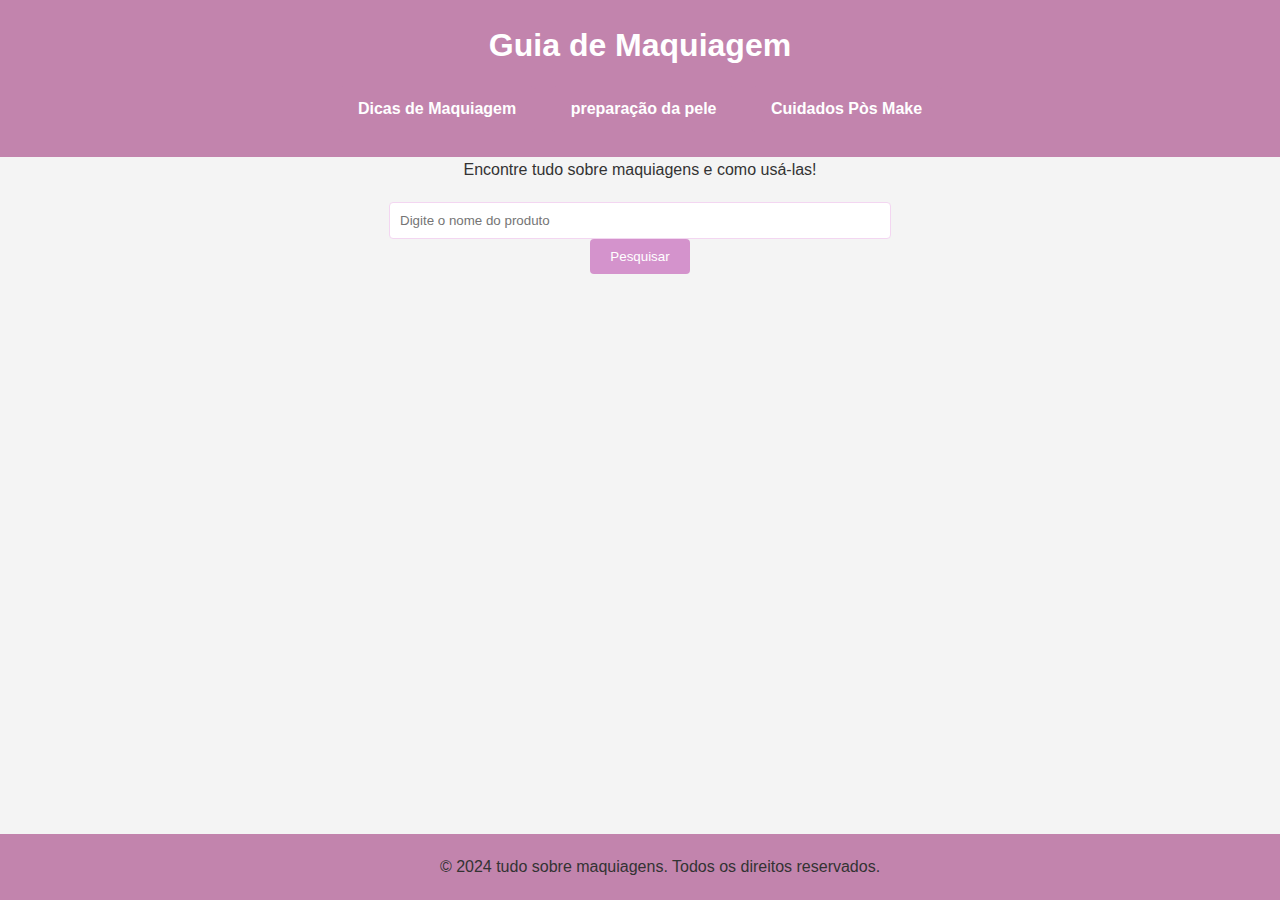
<file: index.html>
<!DOCTYPE html>
<html lang="pt-br">
<head>
    <meta charset="UTF-8">
    <meta name="viewport" content="width=device-width, initial-scale=1.0">
    <title>Guia de Maquiagem</title>
    <link rel="stylesheet" href="style.css">
</head>
<body>
    <header>
        <h1>Guia de Maquiagem</h1>

        <div class="main-nav">

            <div class="header-links">
                <a href="dicas.html">Dicas de Maquiagem</a>
                <a href="preparaçãoPele.html">preparação da pele</a>
              <a href="pelePosMake.html">Cuidados Pòs Make</a>
            </div>

          
        </div>
    </header>

    <main>
        
        <p>Encontre tudo sobre maquiagens e como usá-las!</p>
        <div class="search-box">
            <input type="text" id="search-input" placeholder="Digite o nome do produto">
            <button onclick="searchProduct()">Pesquisar</button>
        </div>
        <div id="results" class="results"></div>
    </main>


    <footer>
        <nav>
            </nav>
        <p>&copy; 2024  tudo sobre maquiagens. Todos os direitos reservados.</p>
    </footer>
    
    <script src="dados.js"></script>
    <script src="app.js"></script>
</body>
</html>
</file>
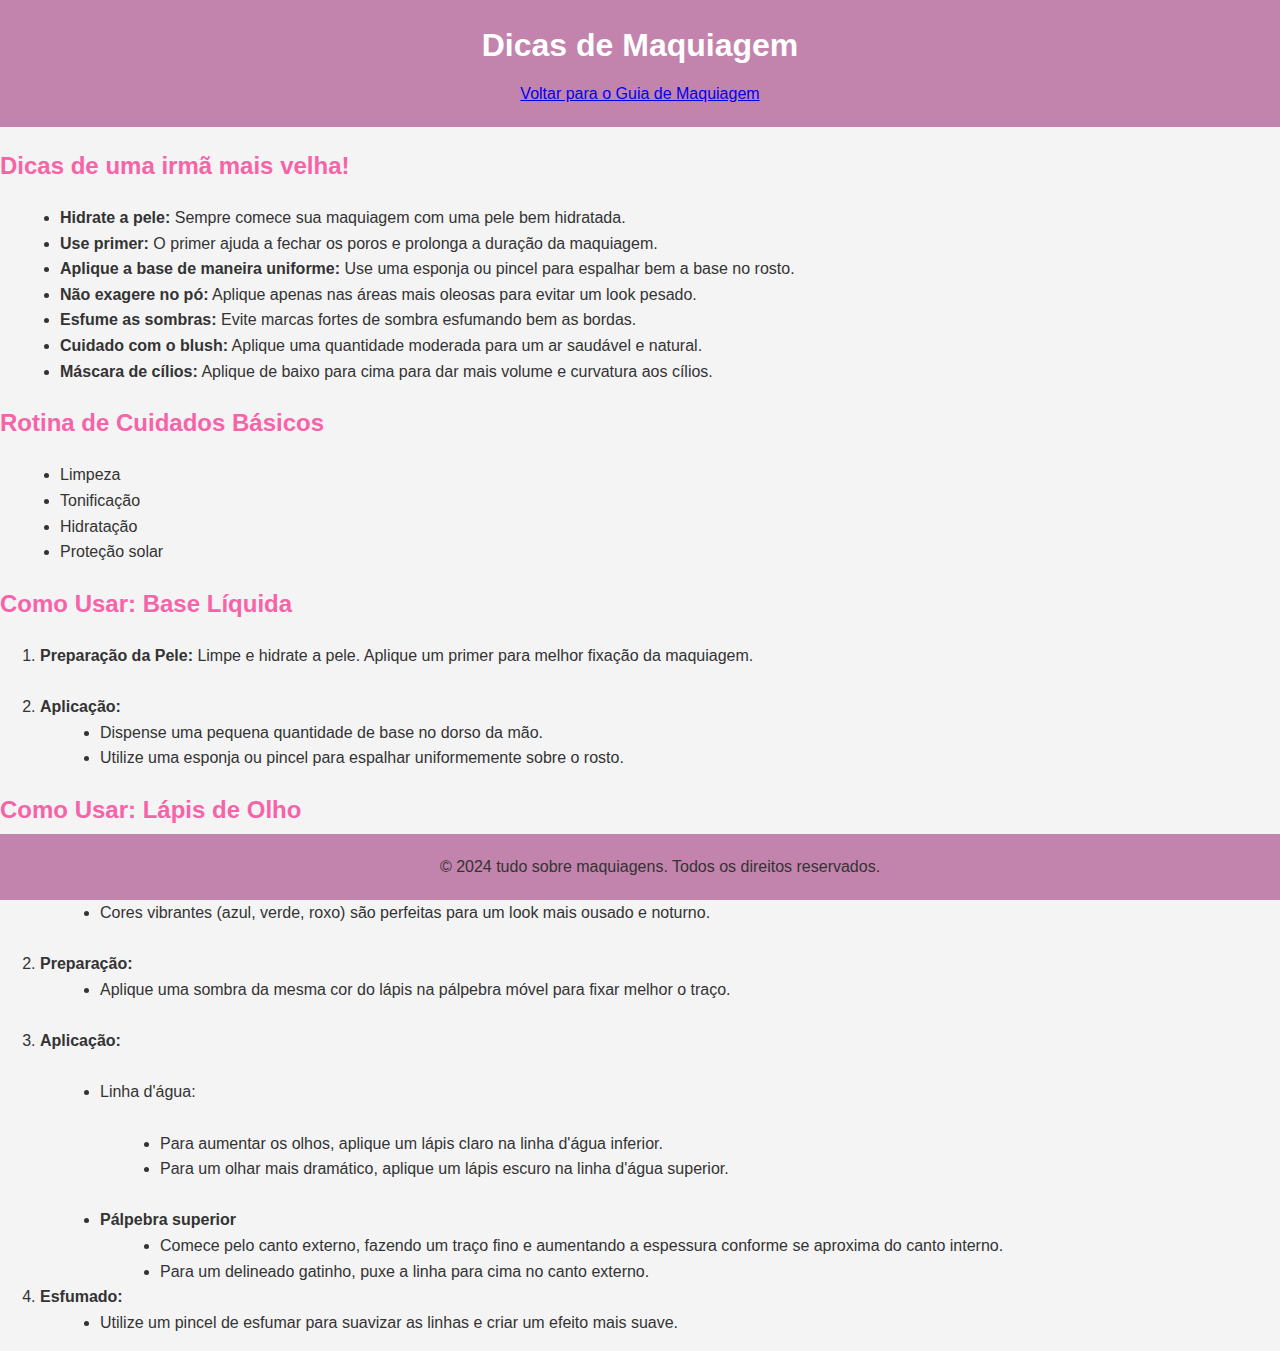
<file: dicas.html>
<!DOCTYPE html>
<html lang="pt-br">
<head>
    <meta charset="UTF-8">
    <meta name="viewport" content="width=device-width, initial-scale=1.0">
    <title>Dicas de Maquiagem</title>
    <link rel="stylesheet" href="style.css">
</head>
<body>
    <header>
        <h1>Dicas de Maquiagem</h1>
        <a href="index.html">Voltar para o Guia de Maquiagem</a>
               <!-- Link para voltar à página principal -->
    </header>

    <main>
        <section>
            <h2>Dicas de uma irmã mais velha!</h2>
            
            
            <ul>
                <li><strong>Hidrate a pele:</strong> Sempre comece sua maquiagem com uma pele bem hidratada.</li>
                <li><strong>Use primer:</strong> O primer ajuda a fechar os poros e prolonga a duração da maquiagem.</li>
                <li><strong>Aplique a base de maneira uniforme:</strong> Use uma esponja ou pincel para espalhar bem a base no rosto.</li>
                <li><strong>Não exagere no pó:</strong> Aplique apenas nas áreas mais oleosas para evitar um look pesado.</li>
                <li><strong>Esfume as sombras:</strong> Evite marcas fortes de sombra esfumando bem as bordas.</li>
                <li><strong>Cuidado com o blush:</strong> Aplique uma quantidade moderada para um ar saudável e natural.</li>
                <li><strong>Máscara de cílios:</strong> Aplique de baixo para cima para dar mais volume e curvatura aos cílios.</li>
            </ul>


           
    </head>
<body>
 
 <h2>Rotina de Cuidados Básicos</h2>
    <ul>
        <li>Limpeza</li>
        <li>Tonificação</li>
        <li>Hidratação</li>
        <li>Proteção solar</li>
    </ul>
        </section>

        <section>
            <h2>Como Usar: Base Líquida</h2>
            <ol>
                <li><strong>Preparação da Pele:</strong> Limpe e hidrate a pele. Aplique um primer para melhor fixação da maquiagem.</li>
                <br>
                <li><strong>Aplicação:</strong></li>
                    <ul>
                        <li>Dispense uma pequena quantidade de base no dorso da mão.</li>
                        <li>Utilize uma esponja ou pincel para espalhar uniformemente sobre o rosto.</li>
                    </ul>
            </ol>
        
        </section>
        <section>
            <h2><strong>Como Usar: Lápis de Olho</strong></h2>
            <ol>
                <li><strong>Escolha a Cor:</strong></li>
                    <ul>
                        <li>Cores neutras (preto, marrom, cinza) são mais versáteis e ideais para o dia a dia.</li>
                        <li>Cores vibrantes (azul, verde, roxo) são perfeitas para um look mais ousado e noturno.</li>
                    </ul>
                    <br>
                <li><strong>Preparação:</strong></li>
                    <ul>
                        <li>Aplique uma sombra da mesma cor do lápis na pálpebra móvel para fixar melhor o traço.</li>
                    </ul>
                    <br>
                <li><strong>Aplicação:</strong></li>
                    <br>
                    <ul>
                        <li>Linha d'água:</li>
                            <br>
                            <ul>
                               <p><li>Para aumentar os olhos, aplique um lápis claro na linha d'água inferior.</li>
                                <li>Para um olhar mais dramático, aplique um lápis escuro na linha d'água superior.</li></p> 
                                <br>
                            </ul>
                        <li><strong>Pálpebra superior</strong></li>
                            <ul>
                                <li>Comece pelo canto externo, fazendo um traço fino e aumentando a espessura conforme se aproxima do canto interno.</li>
                                <li>Para um delineado gatinho, puxe a linha para cima no canto externo.</li>
                            </ul>
                    </ul>
                <li><strong>Esfumado:</strong></li>
                    <ul>
                        <li>Utilize um pincel de esfumar para suavizar as linhas e criar um efeito mais suave.</li>
                    </ul>
            </ol>
           
        </section>
        <footer>
            <nav>
                </nav>
            <p>&copy; 2024  tudo sobre maquiagens. Todos os direitos reservados.</p>
        </footer>
        
        
 
       
    </main>
</body>
</html>
</file>
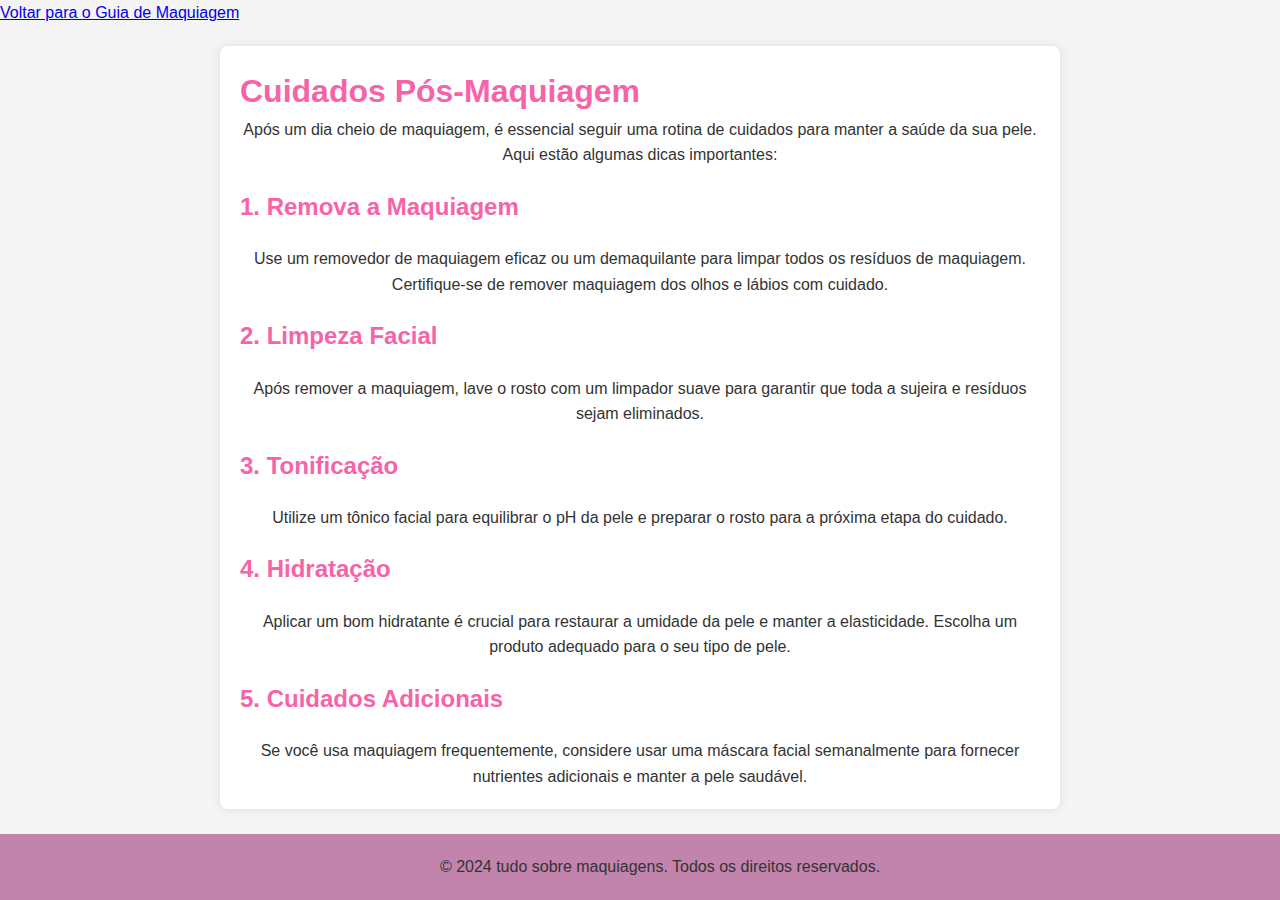
<file: pelePosMake.html>
<!DOCTYPE html>
<html lang="pt-BR">
<head>
    <meta charset="UTF-8">
    <meta name="viewport" content="width=device-width, initial-scale=1.0">
    
    <link rel="stylesheet" href="style.css"> <!-- Link para seu CSS -->
   
</head>
<body>
    <a href="index.html">Voltar para o Guia de Maquiagem</a> 
    <div class="container">
        <h1>Cuidados Pós-Maquiagem</h1>
        <p>Após um dia cheio de maquiagem, é essencial seguir uma rotina de cuidados para manter a saúde da sua pele. Aqui estão algumas dicas importantes:</p>
        
        <h2>1. Remova a Maquiagem</h2>
        <p>Use um removedor de maquiagem eficaz ou um demaquilante para limpar todos os resíduos de maquiagem. Certifique-se de remover maquiagem dos olhos e lábios com cuidado.</p>

        <h2>2. Limpeza Facial</h2>
        <p>Após remover a maquiagem, lave o rosto com um limpador suave para garantir que toda a sujeira e resíduos sejam eliminados.</p>

        <h2>3. Tonificação</h2>
        <p>Utilize um tônico facial para equilibrar o pH da pele e preparar o rosto para a próxima etapa do cuidado.</p>

        <h2>4. Hidratação</h2>
        <p>Aplicar um bom hidratante é crucial para restaurar a umidade da pele e manter a elasticidade. Escolha um produto adequado para o seu tipo de pele.</p>

        <h2>5. Cuidados Adicionais</h2>
        <p>Se você usa maquiagem frequentemente, considere usar uma máscara facial semanalmente para fornecer nutrientes adicionais e manter a pele saudável.</p>
      
       
    </div>
    <footer>
        <nav>
            </nav>
        <p>&copy; 2024  tudo sobre maquiagens. Todos os direitos reservados.</p>
    </footer>
    
  
</body>
</html>
</file>
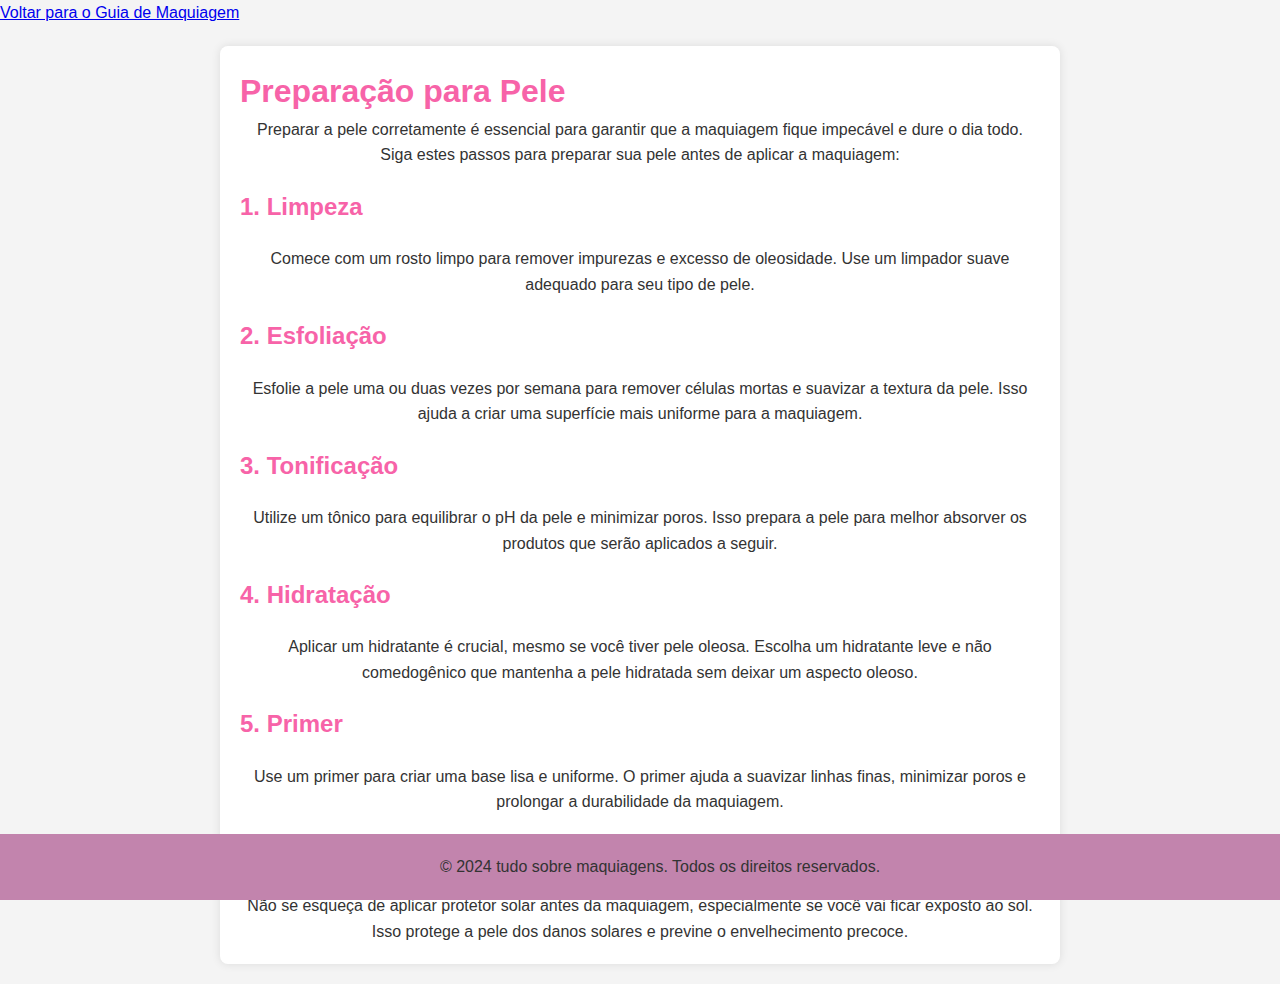
<file: preparaçãoPele.html>
<!DOCTYPE html>
<html lang="pt-BR">
<head>
    <meta charset="UTF-8">
    <meta name="viewport" content="width=device-width, initial-scale=1.0">
    <title>Preparação para Pele</title>
    <link rel="stylesheet" href="style.css"> <!-- Link para seu CSS -->
   
</head>
<body>
    <a href="index.html">Voltar para o Guia de Maquiagem</a> 
    <div class="container">
        <h1>Preparação para Pele</h1>
        
        <p>Preparar a pele corretamente é essencial para garantir que a maquiagem fique impecável e dure o dia todo. Siga estes passos para preparar sua pele antes de aplicar a maquiagem:</p>
        
        <h2>1. Limpeza</h2>
        <p>Comece com um rosto limpo para remover impurezas e excesso de oleosidade. Use um limpador suave adequado para seu tipo de pele.</p>

        <h2>2. Esfoliação</h2>
        <p>Esfolie a pele uma ou duas vezes por semana para remover células mortas e suavizar a textura da pele. Isso ajuda a criar uma superfície mais uniforme para a maquiagem.</p>

        <h2>3. Tonificação</h2>
        <p>Utilize um tônico para equilibrar o pH da pele e minimizar poros. Isso prepara a pele para melhor absorver os produtos que serão aplicados a seguir.</p>

        <h2>4. Hidratação</h2>
        <p>Aplicar um hidratante é crucial, mesmo se você tiver pele oleosa. Escolha um hidratante leve e não comedogênico que mantenha a pele hidratada sem deixar um aspecto oleoso.</p>

        <h2>5. Primer</h2>
        <p>Use um primer para criar uma base lisa e uniforme. O primer ajuda a suavizar linhas finas, minimizar poros e prolongar a durabilidade da maquiagem.</p>

        <h2>6. Protetor Solar</h2>
        <p>Não se esqueça de aplicar protetor solar antes da maquiagem, especialmente se você vai ficar exposto ao sol. Isso protege a pele dos danos solares e previne o envelhecimento precoce.</p>
    </div>
    <footer>
        <nav>
            
            </nav>
        <p>&copy; 2024  tudo sobre maquiagens. Todos os direitos reservados.</p>
    </footer>
    
     
</body>
</html>
</file>
<file: style.css>
body, h1, p, a {
    margin: 0;
    padding: 0;
}

body {
    font-family: Arial, sans-serif;
    line-height: 1.6;
    background-color: #ffffff; /* Fundo da página em branco */
}

header {
    background-color: #c284ad; /* Cabeçalho em rosa pastel claro */
    padding: 20px;
    text-align: center; /* Centraliza o texto */
}

header h1 {
    margin-bottom: 10px;
    color: #ffffff; /* Texto principal em branco */
    font-size: 2em; /* Destaca o título */
}

.main-nav {
    margin-top: 10px;
    text-align: center; /* Centraliza as opções de navegação */
}

.main-nav a {
    text-decoration:none; /* Remove o sublinhado */
    color: #ffffff; /* Cor rosa pastel médio */
    font-weight: bold;
    padding: 10px 20px; /* Adiciona espaço ao redor do texto */
    display: inline-block; /* Exibe como bloco inline */
    border-radius: 5px; /* Arredonda os cantos */
    background-color: #c284ad; /* Cor de fundo em rosa pastel claro */
    margin: 5px; /* Espaço entre os links */
    transition: background-color 0.3s, color 0.3s; /* Suaviza a transição de cor */
}


.main-nav a:hover {
    background-color: #e495d0; /* Muda a cor de fundo no hover */
    color: #ffffff; /* Muda a cor do texto no hover */
}

.intro {
    text-align: center;
    margin: 20px 0;
}

.intro p {
    font-size: 1.2em;
    color: #f589b1; /* Texto em rosa intenso */
}

.search-box {
    max-width: 600px;
    margin: 20px auto;
    text-align: center;
}

.search-box input[type="text"] {
    width: calc(100% - 120px);
    padding: 10px;
    border: 1px solid #f3d6f1; /* Borda em rosa pastel suave */
    border-radius: 4px;
}

.search-box button {
    padding: 10px 20px;
    border: none;
    background-color: #d493cc; /* Botão em rosa pastel suave */
    color: white;
    border-radius: 4px;
    cursor: pointer;
}

.search-box button:hover {
    background-color: #cf8aba; /* Hover em rosa pastel médio */
}

.results {
    max-width: 800px;
    margin: 20px auto;
    text-align: center;
}

.card {
    border: 1px solid #ffeaf8; /* Borda em rosa pastel claro */
    border-radius: 4px;
    padding: 15px;
    margin: 10px 0;
    box-shadow: 0 0 5px rgba(0, 0, 0, 0.1);
    background-color: #fcf1fb; /* Fundo branco para contraste */
}

.card h3 {
    margin: 0 0 10px;
    color: #000000; /* Texto principal em rosa intenso */
}

.card p {
    margin: 0 0 10px;
    color: #424142; /* Texto em rosa intenso */
}

.card a {
    color:#cf8aba; /* Link em rosa pastel médio */
    text-decoration: none;
}

.card a:hover {
    text-decoration: underline;
}

p {
    text-align: center;
}

body {
    font-family: Arial, sans-serif;
    background-color: #f4f4f4;
    margin: 0;
    padding: 0;
    color: #333;
}
.container {
    max-width: 800px;
    margin: 20px auto;
    padding: 20px;
    background-color: #fff;
    border-radius: 8px;
    box-shadow: 0 0 10px rgba(0, 0, 0, 0.1);
}
h1 {
    color: #f763a8;
}
h2 {
    color: #f763a8;
}
ul {
    list-style-type: disc;
    margin-left: 20px;
}
p {
    line-height: 1.6;
}
footer {
    background-color: #f2f2f2;
    padding: 20px;
    text-align: center;
}

footer nav ul {
    list-style: none;
    display: flex;
    justify-content: center;
}

footer nav li {
    margin: 0 10px;
}

footer a {
    color: #333;
    text-decoration: none;
}
footer {
    position: fixed;
    bottom: 0;
    left: 0;
    width: 100%;
    background-color:#c284ad; /* Cor rosa claro */
    padding: 20px;
    text-align: center;
}
</file>
